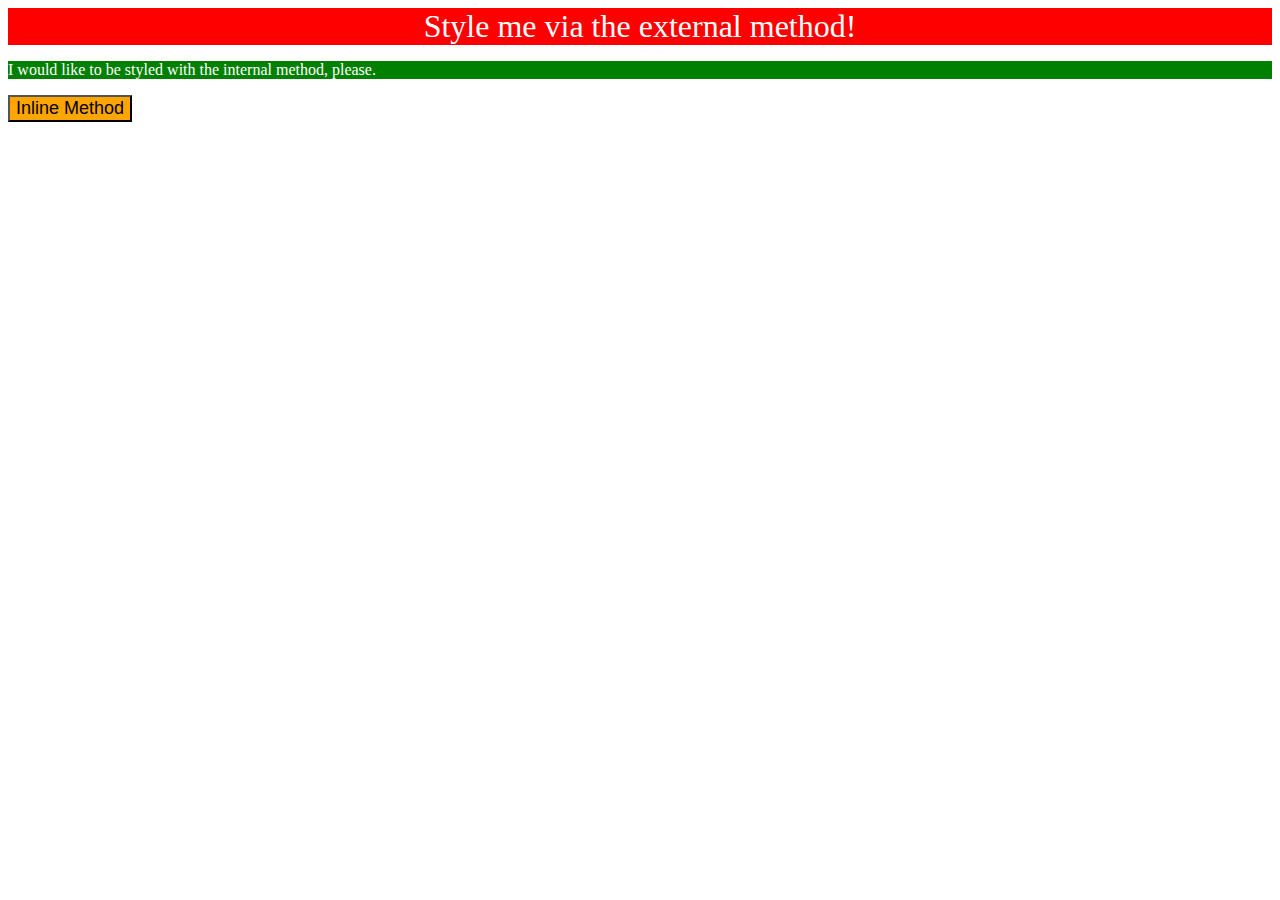
<file: foundations/01-css-methods/index.html>
<!DOCTYPE html>
<html lang="en">
  <head>
    <meta charset="UTF-8">
    <meta http-equiv="X-UA-Compatible" content="IE=edge">
    <link href="style.css" rel="stylesheet">
    <meta name="viewport" content="width=device-width, initial-scale=1.0">
    <title>Methods for Adding CSS</title>
    <style>
      p{
        background-color: green;
        color: white;
        font-size: 18;
      }
    </style>
  </head>
  <body>
    <div>Style me via the external method!</div>
    <p>I would like to be styled with the internal method, please.</p>
    <button style="background-color: orange; font-size: 18px;">Inline Method</button>
  </body>
</html>
</file>
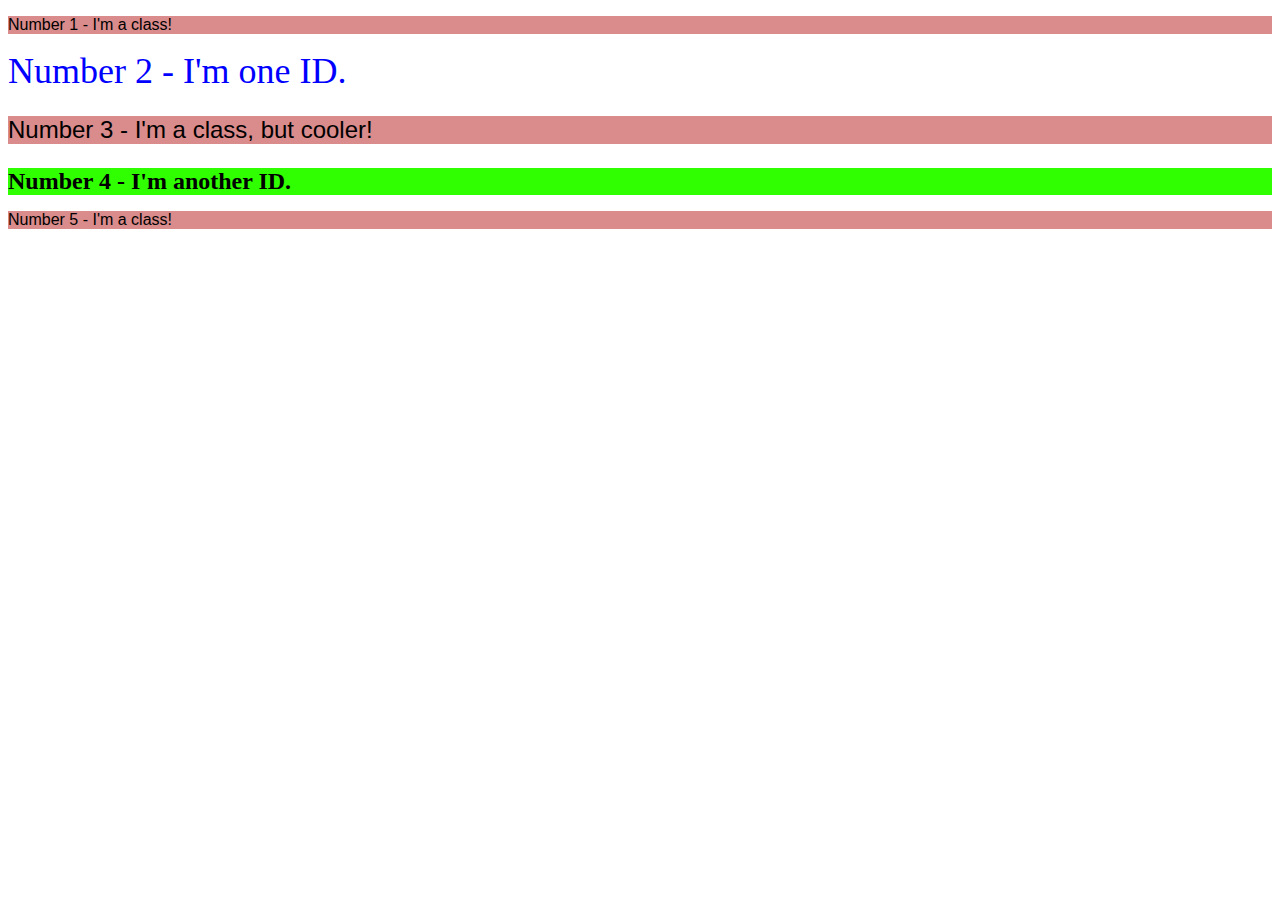
<file: foundations/02-class-id-selectors/index.html>
<!DOCTYPE html>
<html lang="en">
  <head>
    <meta charset="UTF-8">
    <meta http-equiv="X-UA-Compatible" content="IE=edge">
    <meta name="viewport" content="width=device-width, initial-scale=1.0">
    <title>Class and ID Selectors</title>
    <link rel="stylesheet" href="style.css">
  </head>
  <body>
    <p class="odd">Number 1 - I'm a class!</p>
    <div id="first">Number 2 - I'm one ID.</div>
    <p class="odd cooler">Number 3 - I'm a class, but cooler!</p>
    <div id="second">Number 4 - I'm another ID.</div>
    <p class="odd">Number 5 - I'm a class!</p>
  </body>
</html>
</file>
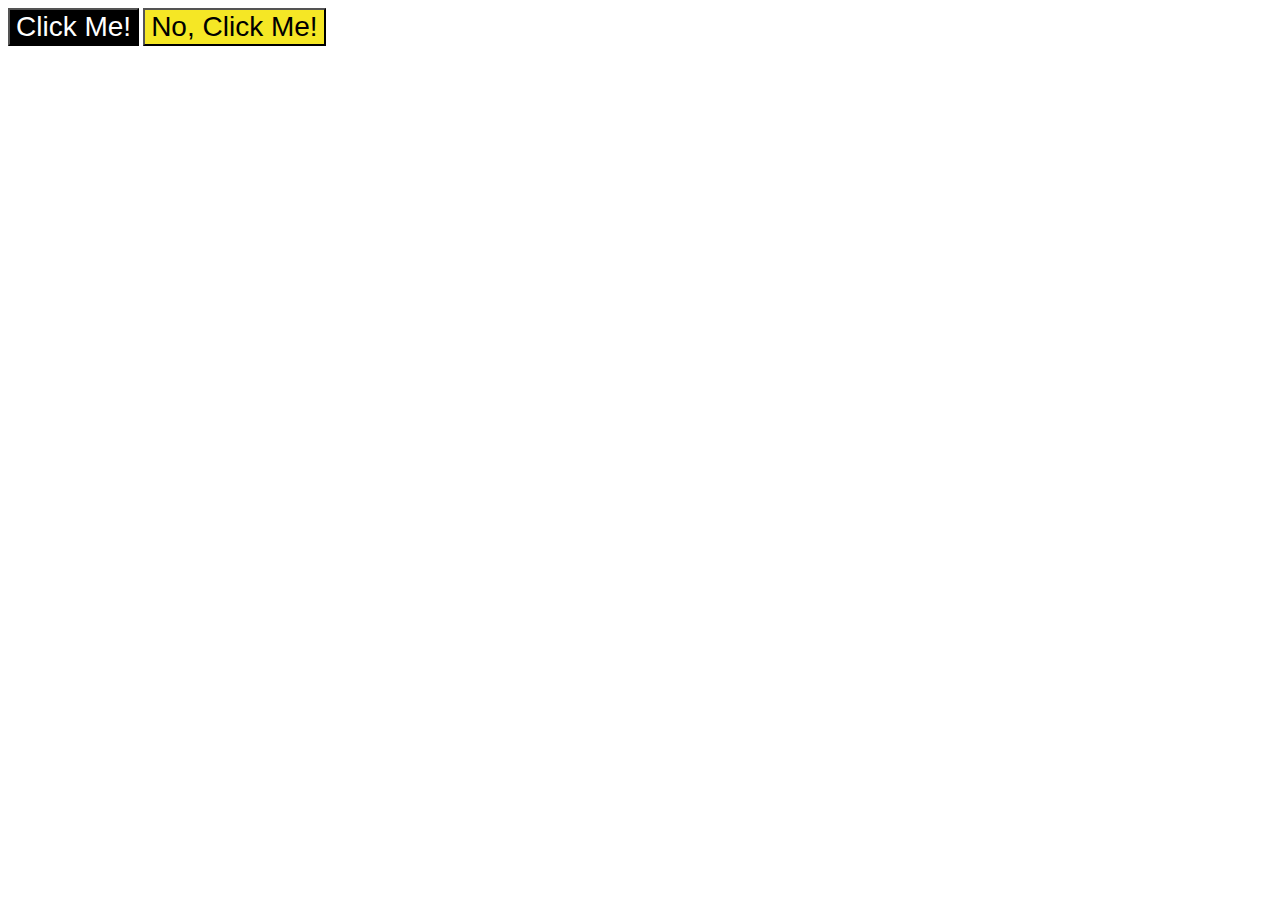
<file: foundations/03-grouping-selectors/index.html>
<!DOCTYPE html>
<html lang="en">
  <head>
    <meta charset="UTF-8">
    <meta http-equiv="X-UA-Compatible" content="IE=edge">
    <meta name="viewport" content="width=device-width, initial-scale=1.0">
    <title>Grouping Selectors</title>
    <link rel="stylesheet" href="style.css">
  </head>
  <body>
    <button class="clickable">Click Me!</button>
    <button class="non_clickable">No, Click Me!</button>
  </body>
</html>
</file>
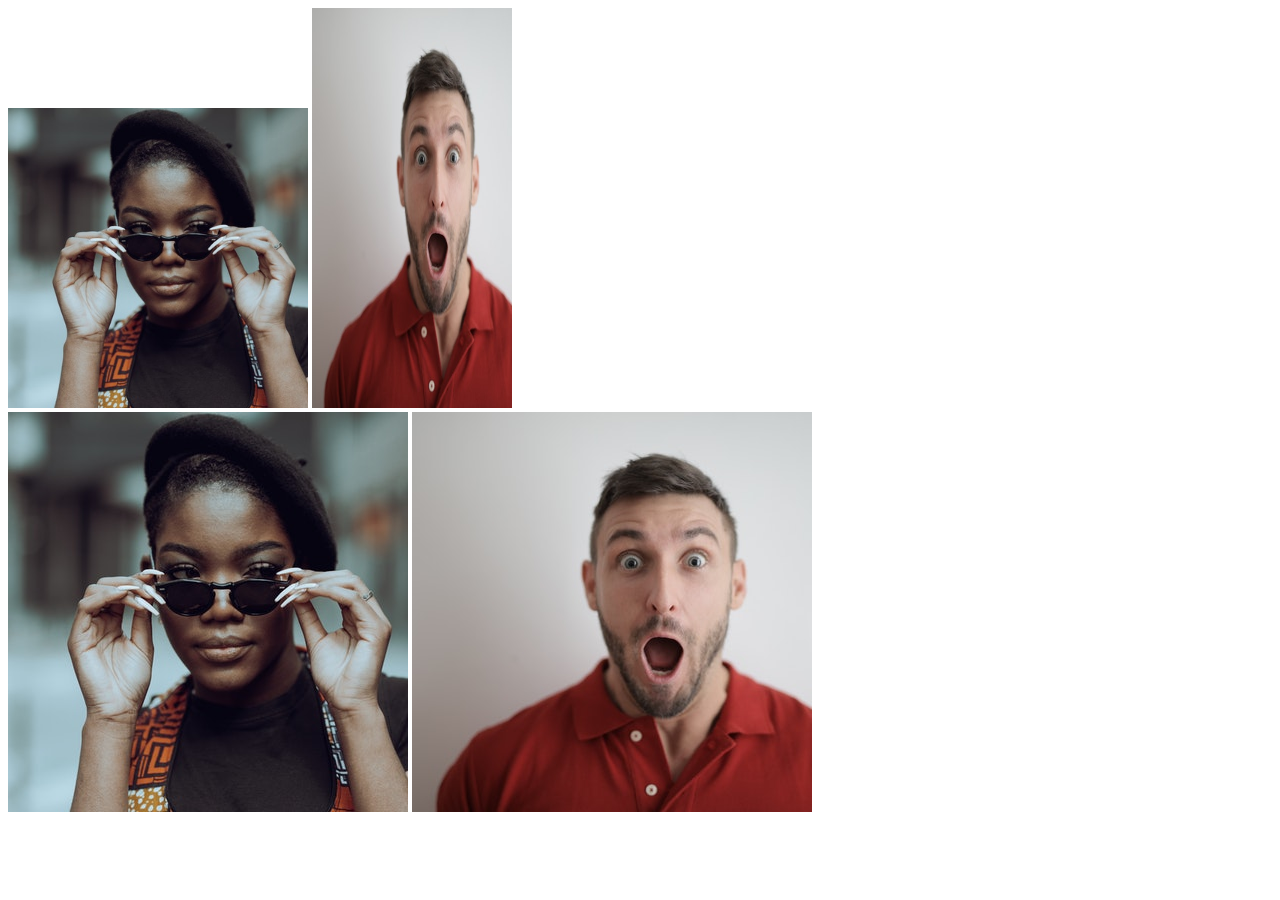
<file: foundations/04-chaining-selectors/index.html>
<!DOCTYPE html>
<html lang="en">
  <head>
    <meta charset="UTF-8">
    <meta http-equiv="X-UA-Compatible" content="IE=edge">
    <meta name="viewport" content="width=device-width, initial-scale=1.0">
    <title>Chaining Selectors</title>
    <link rel="stylesheet" href="style.css">
  </head>
  <body>
    <!-- Check image source path. Review Foundations lesson - Links and Images -->
    <!-- Use the classes BELOW this line -->
    <div>
      <img class="avatar proportioned" src="Images/pexels-katho-mutodo-8434791.jpg" alt="Woman with glasses">
      <img class="avatar distorted" src="Images/pexels-andrea-piacquadio-3777931.jpg" alt="Man with surprised expression">
    </div>
    <!-- Use the classes ABOVE this line -->
    <div>
      <img class="original proportioned" src="Images/pexels-katho-mutodo-8434791.jpg" alt="Woman with glasses">
      <img class="original distorted" src="Images/pexels-andrea-piacquadio-3777931.jpg" alt="Man with surprised expression">
    </div>
  </body>
</html>
</file>
<file: foundations/01-css-methods/style.css>
div{
    background-color: red;
    color: white;
    font: 32px bold;
    text-align: center;
}
</file>
<file: foundations/02-class-id-selectors/style.css>
.odd{
    background-color: rgb(218, 139, 139);
    font-family: Verdana, "Dejavu-Sans", sans-serif
}

.odd.cooler{
    font-size: 24px;
}

#first{
    font-size: 36px;
    color: #0000ff;
}

#second{
    font-size:24px;
    font-weight: bold;
    background-color: hsl(109, 100%, 50%)
}
</file>
<file: foundations/03-grouping-selectors/style.css>
.clickable{
    background-color: black;
    color: white;
}

.non_clickable{
    background-color: rgb(245, 231, 37);
}

.clickable,.non_clickable{
    font-size: 28px;
    font-style:Helvetica," Times New Roman", sans-serif;
}
</file>
<file: foundations/04-chaining-selectors/style.css>
/* Add CSS Styling */
.avatar.proportioned{
    height: auto;
    width: 300px;
}

.avatar.distorted{
    width: 200px;
    height: 400px;
}
</file>
